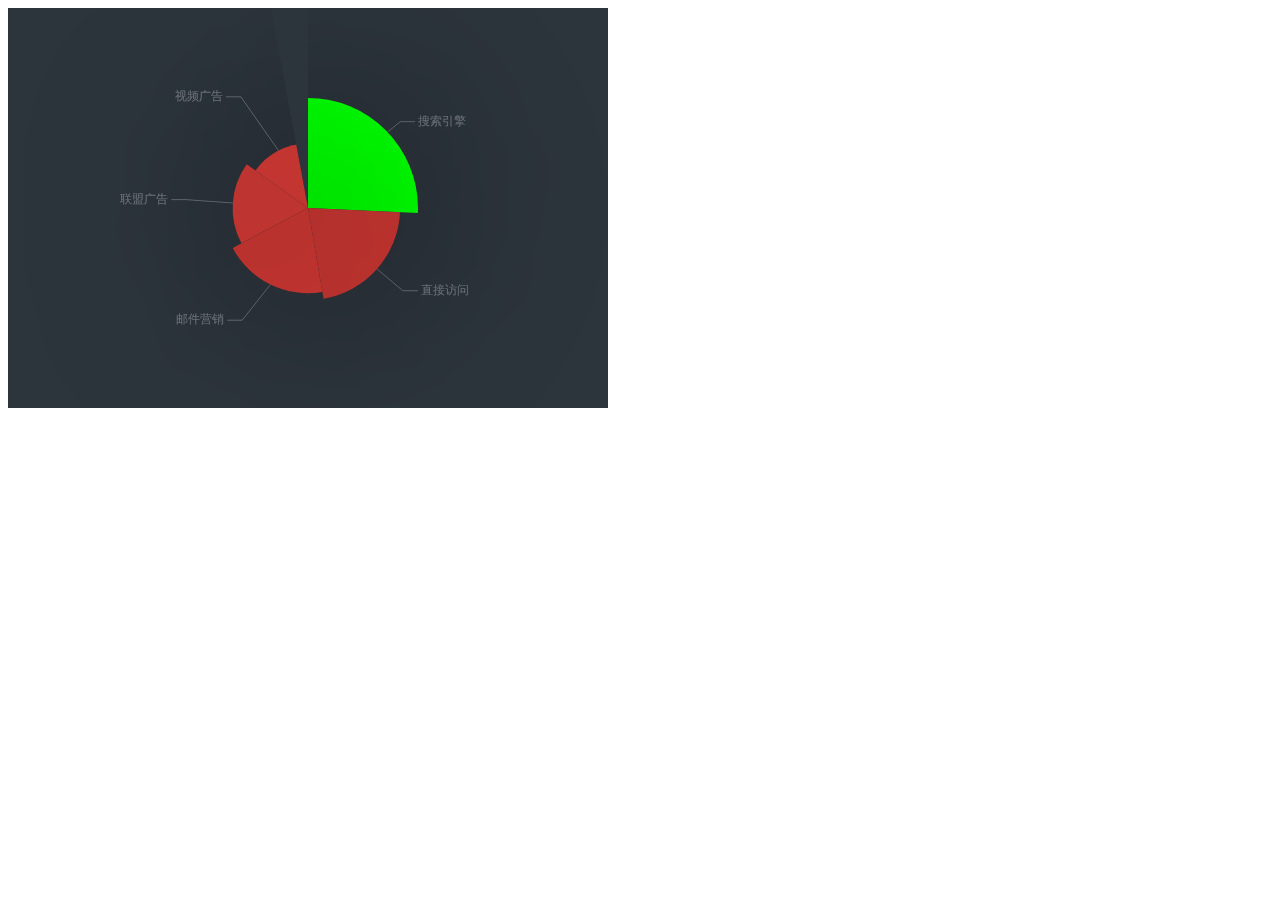
<file: web/echarts_example.html>
<!DOCTYPE html>
<html lang="en">
<head>
    <meta charset="UTF-8">
    <title>Title</title>
</head>
<script src="js/echarts.js"></script>

<body>
    <div id="main" style="width: 600px;height:400px;"></div>
    <script type="text/javascript">
        // 基于准备好的dom，初始化echarts实例
        var myChart = echarts.init(document.getElementById('main'));

        // 指定图表的配置项和数据
        var option = {
            title: {
                text: 'ECharts 入门示例'
            },
            tooltip: {},
            legend: {
                data:['销量']
            },
            xAxis: {
                data: ["衬衫","羊毛衫","雪纺衫","裤子","高跟鞋","袜子"]
            },
            yAxis: {},
            series: [{
                name: '销量',
                type: 'bar',
                data: [5, 20, 36, 10, 10, 20]
            }]
        };

        // 使用刚指定的配置项和数据显示图表。
       /* myChart.setOption(option);*/

        myChart.setOption({
            textStyle: {
                color: 'rgba(255, 255, 255, 0.3)'
            },
            backgroundColor: '#2c343c',

            /*饼图的话还要将标签的视觉引导线的颜色设为浅色。*/
            label: {
                normal: {
                    textStyle: {
                        color: 'rgba(255, 255, 255, 0.3)'
                    }
                }
            },
            labelLine: {
                normal: {
                    lineStyle: {
                        color: 'rgba(255, 255, 255, 0.3)'
                    }
                }
            },
            series : [
                {
                    name: '访问来源',
                    type: 'pie',
                    radius: '55%',
                    roseType: 'angle',
                    itemStyle: {
                        normal: {//emphasis
                            // 设置扇形的颜色
                            color: '#c23531',
                            // 阴影的大小
                            shadowBlur: 200,
                            // 阴影水平方向上的偏移
                            shadowOffsetX: 0,
                            // 阴影垂直方向上的偏移
                            shadowOffsetY: 0,
                            // 阴影颜色
                            shadowColor: 'rgba(0, 0, 0, 0.5)'
                        }
                    },
                    data:[
                        {value:400, name:'搜索引擎',itemStyle: {
                            normal: {
                                color: '#00ff00'
                            }
                        }},
                        {value:335, name:'直接访问'},
                        {value:310, name:'邮件营销'},
                        {value:274, name:'联盟广告'},
                        {value:235, name:'视频广告'}
                    ]
                }
            ]
        })
    </script>
</body>
</html>
</file>
